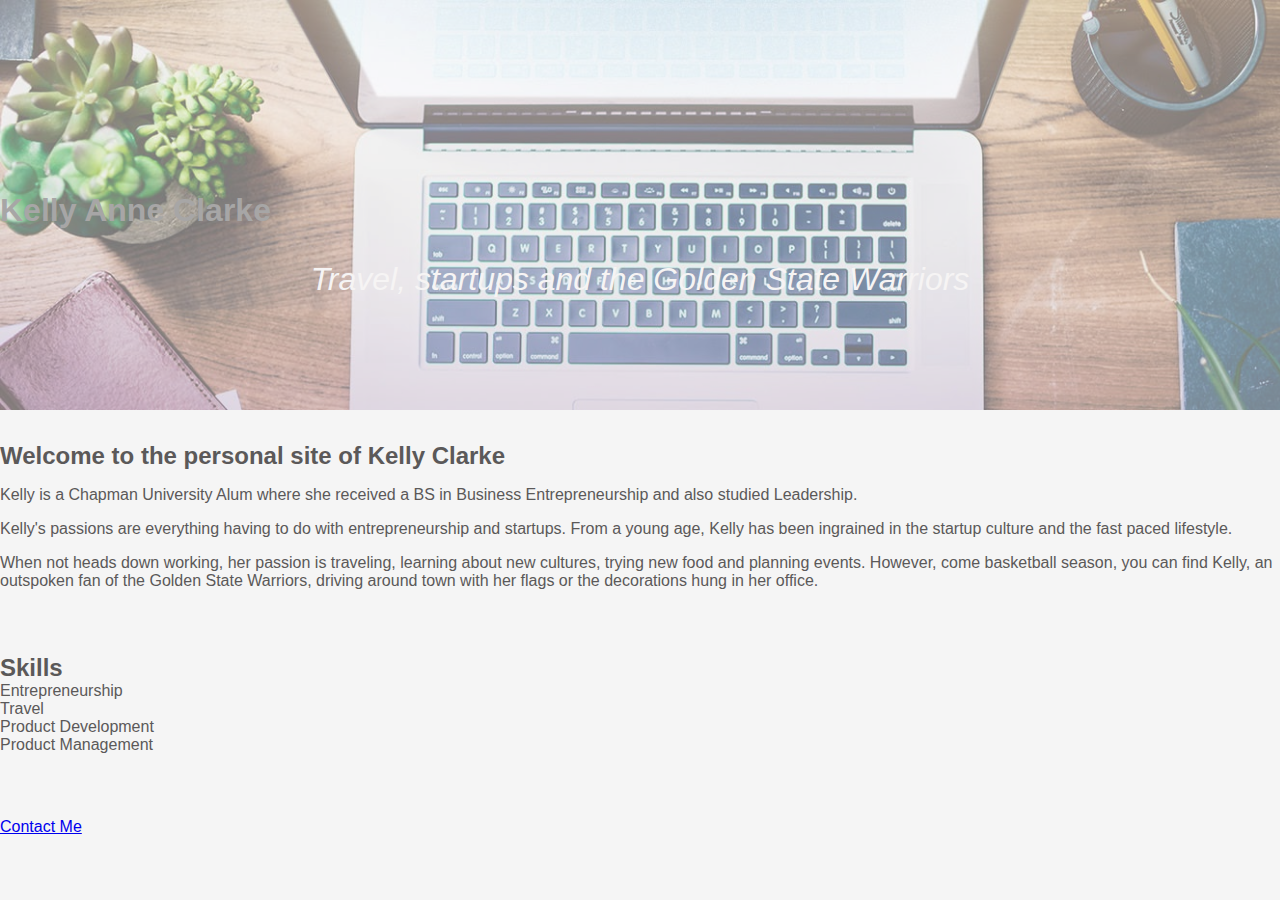
<file: unit_3/index.html>
<!DOCTYPE html>
<html>
<head>
	<title>Kelly Clarke</title>
	<link rel="stylesheet" type="text/css" href="css/style.css">
</head>
<body>
	<section id="splash">
		<p id="name"><h1>Kelly Anne Clarke</h1></p>
		<p id="slogan">Travel, startups and the Golden State Warriors</p>
	</section>
	<section id="about">
		<h2>Welcome to the personal site of Kelly Clarke</h2>
		<p>Kelly is a Chapman University Alum where she received a BS in Business Entrepreneurship and also studied Leadership.</p>
		<p>Kelly's passions are everything having to do with entrepreneurship and startups. From a young age, Kelly has been ingrained in the startup culture and the fast paced lifestyle.</p>
		<p>When not heads down working, her passion is traveling, learning about new cultures, trying new food and planning events. However, come basketball season, you can find Kelly, an outspoken fan of the Golden State Warriors, driving around town with her flags or the decorations hung in her office.</p>
	</section>
	<section id="skills">
		<h2>Skills</h2>
		<ul>
			<li>Entrepreneurship</li>
			<li>Travel</li>
			<li>Product Development</li>
			<li>Product Management</li>
		</ul>
	</section>
	<section id="contact">
		<a href="mailto:kellyacclarke@gmail.com">Contact Me</a>
	</section>
</body>
</html>
</file>
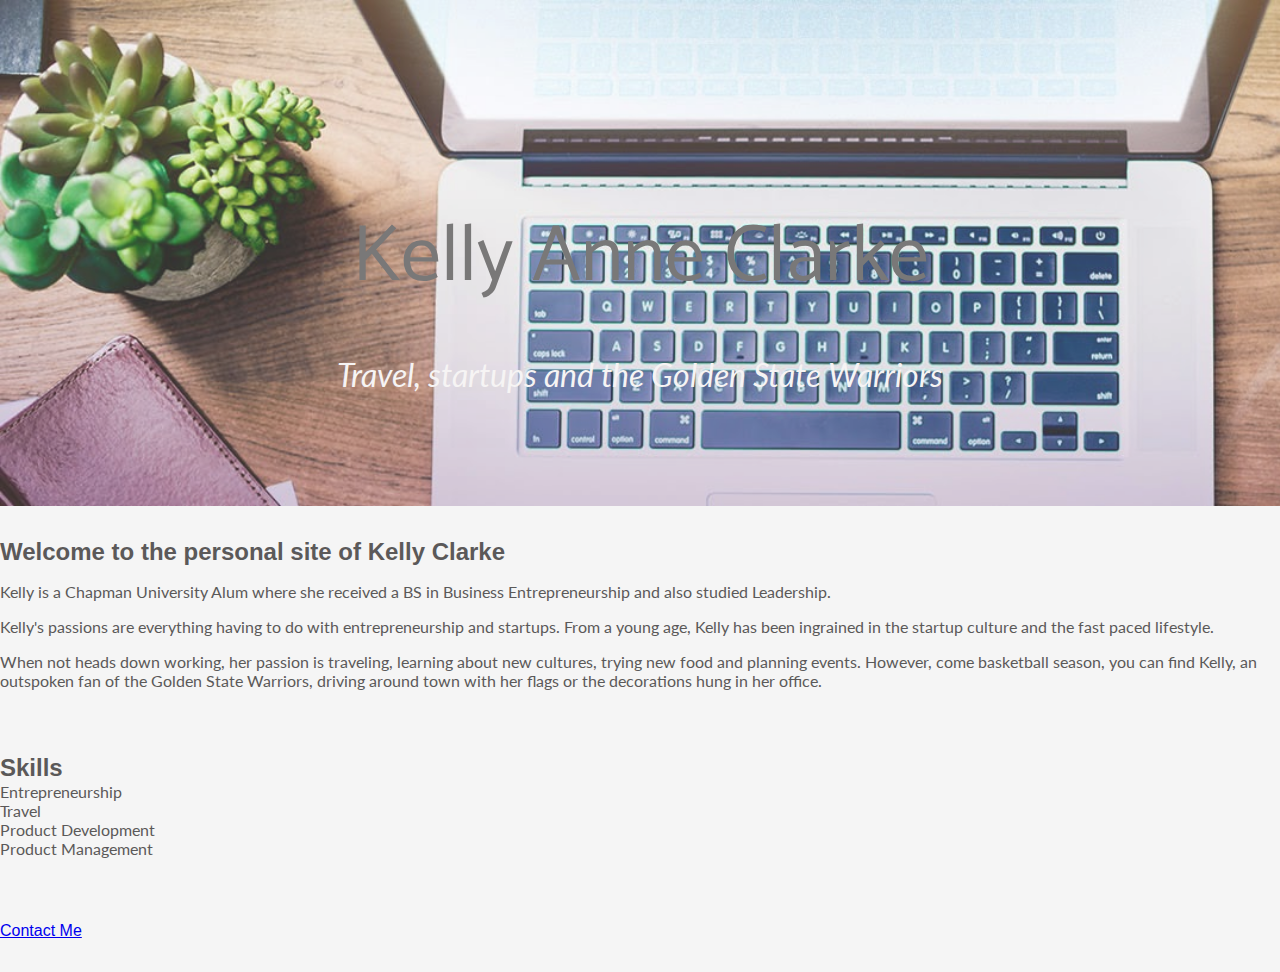
<file: unit_4/index.html>
<!DOCTYPE html>
<html>
<head>
	<title>Kelly Clarke</title>
	<link rel="stylesheet" type="text/css" href="css/style.css">
</head>
<body>
	<section id="splash">
		<p id="name">Kelly Anne Clarke</p>
		<p id="slogan">Travel, startups and the Golden State Warriors</p>
		<style> @import url(https://fonts.googleapis.com/css?family=Catamaran)</style>
	</section>
	<section id="about">
		<h2>Welcome to the personal site of Kelly Clarke</h2>
		<p>Kelly is a Chapman University Alum where she received a BS in Business Entrepreneurship and also studied Leadership.</p>
		<p>Kelly's passions are everything having to do with entrepreneurship and startups. From a young age, Kelly has been ingrained in the startup culture and the fast paced lifestyle.</p>
		<p>When not heads down working, her passion is traveling, learning about new cultures, trying new food and planning events. However, come basketball season, you can find Kelly, an outspoken fan of the Golden State Warriors, driving around town with her flags or the decorations hung in her office.</p>
		<style> @import url(https://fonts.googleapis.com/css?family=Lato)</style>
	</section>
	<section id="skills">
		<h2>Skills</h2>
		<ul>
			<li>Entrepreneurship</li>
			<li>Travel</li>
			<li>Product Development</li>
			<li>Product Management</li>
		</ul>
	</section>
	<section id="contact">
		<a href="mailto:kellyacclarke@gmail.com">Contact Me</a>
	</section>
</body>
</html>
</file>
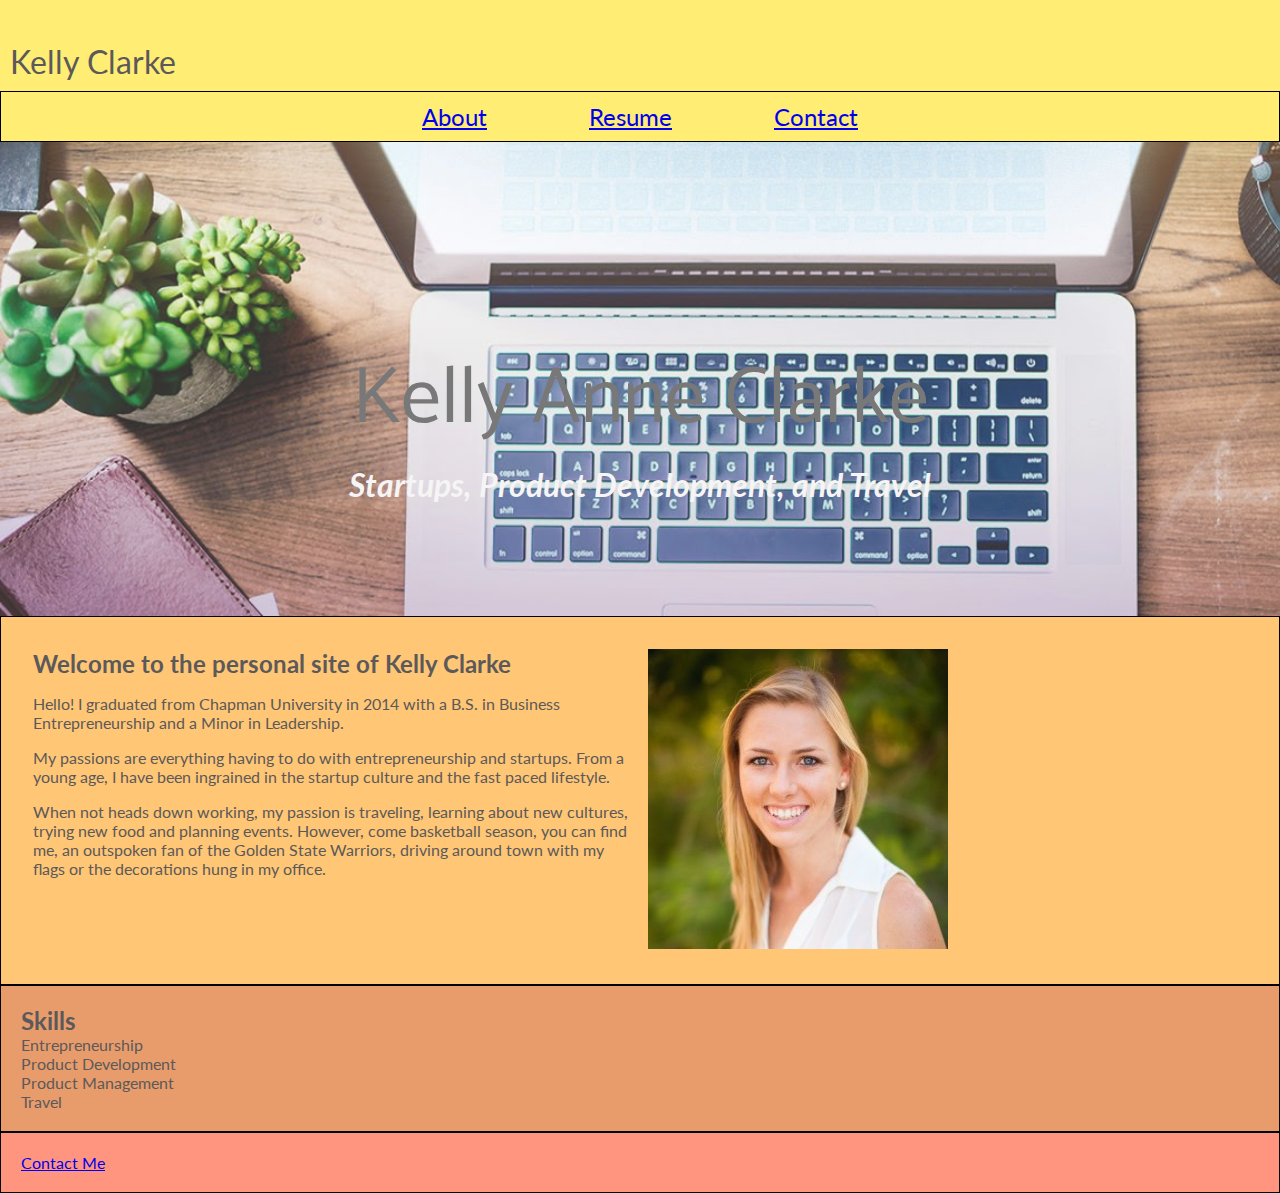
<file: unit_5/index.html>
<!DOCTYPE html>
<html>

<head>
	<title>Kelly Clarke</title>
	<link rel="stylesheet" type="text/css" href="css/style.css">
</head>
<body>
	<div class="wrapper">
		<header>
			<p class="logo">Kelly Clarke</p>
		</header>
		<nav>
				<a href="#">About</a>
				<a href="resume.html">Resume</a>
				<a href="#">Contact</a>
		</nav>
		<section id="splash">
			<p id="name">Kelly Anne Clarke</p>
			<h1 id="slogan">Startups, Product Development, and Travel</h1>
		</section>
		<section id="about">
			<h2>Welcome to the personal site of Kelly Clarke</h2>
			<p>Hello! I graduated from Chapman University in 2014 with a B.S. in Business Entrepreneurship and a Minor in Leadership. </p>
			<p>My passions are everything having to do with entrepreneurship and startups. From a young age, I have been ingrained in the startup culture and the fast paced lifestyle.</p>
			<p>When not heads down working, my passion is traveling, learning about new cultures, trying new food and planning events. However, come basketball season, you can find me, an outspoken fan of the Golden State Warriors, driving around town with my flags or the decorations hung in my office.</p>
			<img src="images/kelly_clarke.png">
		</section>
		<section id="skills">
			<h2>Skills</h2>
			<ul>
				<li>Entrepreneurship</li>
				<li>Product Development</li>
				<li>Product Management</li>
				<li>Travel</li>
			</ul>
		</section>
		<footer id="contact">
			<a href="mailto:kellyacclarke@gmail.com">Contact Me</a>
		</footer>
	</div>
</body>
</html>
</file>
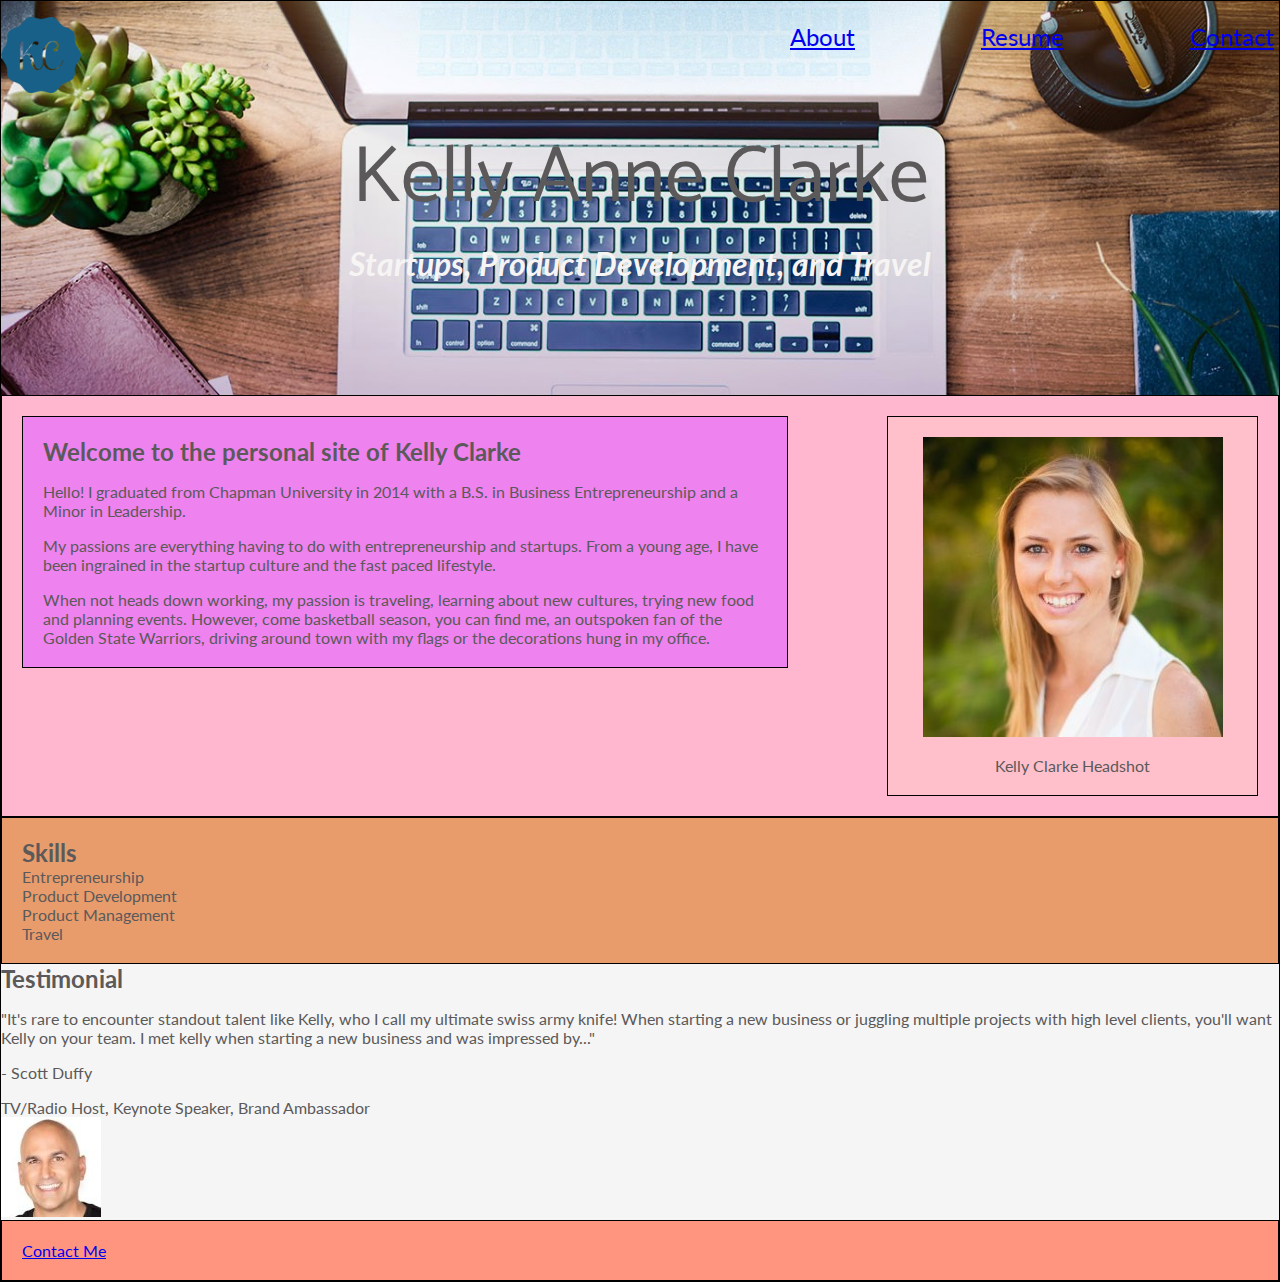
<file: unit_6/index.html>
<!DOCTYPE html>
<html>

<head>
	<title>Kelly Clarke</title>
	<link rel="stylesheet" type="text/css" href="css/style.css">
</head>
<body>
	<div class="wrapper">
		<header>
			<p class="logo"></p>
			<img src="images/kelly_logo.png">
			<nav>
				<a href="index.html">About</a>
				<a href="resume.html">Resume</a>
				<a href="contact.html">Contact</a>
			</nav>
		</header>
		<section id="splash">
			<p id="name">Kelly Anne Clarke</p>
			<h1 id="slogan">Startups, Product Development, and Travel</h1>
		</section>

		<section id="two_column" class="clearfix">
			<section id="about_left">
				<h2>Welcome to the personal site of Kelly Clarke</h2>
				<p>Hello! I graduated from Chapman University in 2014 with a B.S. in Business Entrepreneurship and a Minor in Leadership. </p>
				<p>My passions are everything having to do with entrepreneurship and startups. From a young age, I have been ingrained in the startup culture and the fast paced lifestyle.</p>
				<p>When not heads down working, my passion is traveling, learning about new cultures, trying new food and planning events. However, come basketball season, you can find me, an outspoken fan of the Golden State Warriors, driving around town with my flags or the decorations hung in my office.</p>
			</section>
			<section id="headshot_right">
				<img src="images/kelly_clarke.png">
				<p>Kelly Clarke Headshot</p>
			</section>
		</section>

		<section id="skills">
			<h2>Skills</h2>
			<ul>
				<li>Entrepreneurship</li>
				<li>Product Development</li>
				<li>Product Management</li>
				<li>Travel</li>
			</ul>
		</section>

		<section id="testimonial">
			<h2>Testimonial</h2>
			<p>"It's rare to encounter standout talent like Kelly, who I call my ultimate swiss army knife! When starting a new business or juggling multiple projects with high level clients, you'll want Kelly on your team. I met kelly when starting a new business and was impressed by..."</p>
			<p>- Scott Duffy</p>
			<p>  TV/Radio Host, Keynote Speaker, Brand Ambassador</p>
			<img src="images/scott_headshot.png">
		</section>
		<footer id="contact">
			<a href="mailto:kellyacclarke@gmail.com">Contact Me</a>
		</footer>
	</div>
</body>
</html>
</file>
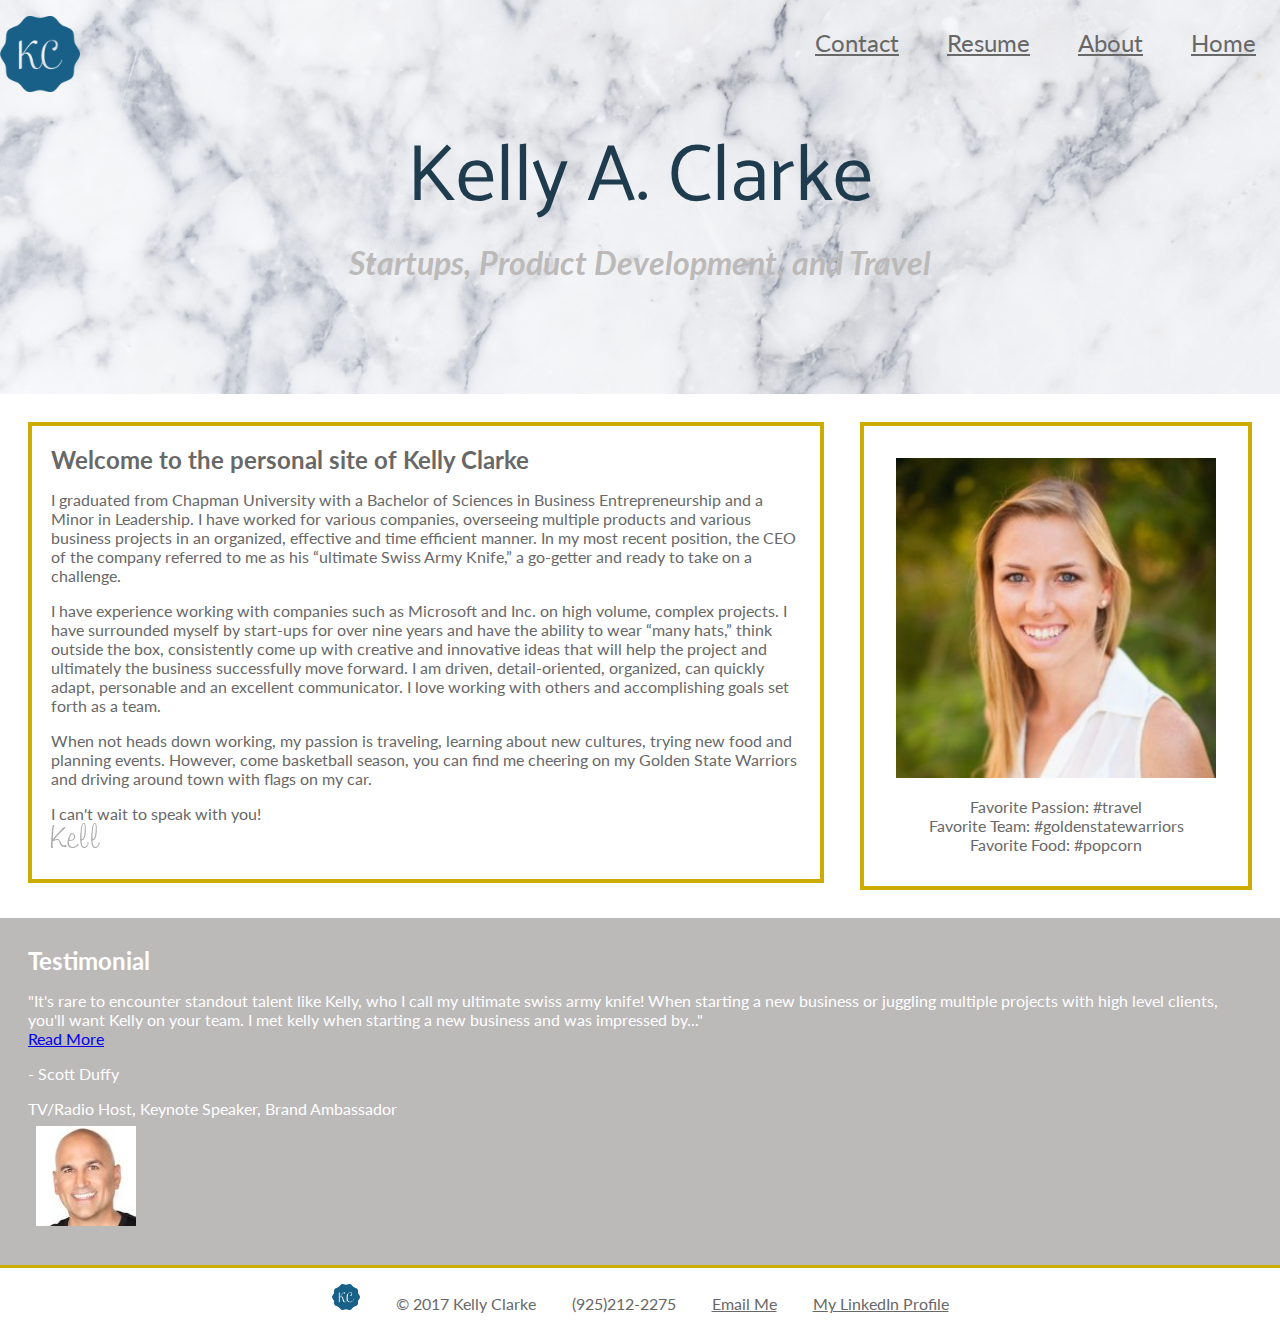
<file: unit_8/index.html>
<!DOCTYPE html>

<html>

<meta name="viewport" content="width=device-width, initial-scale=1">

<head>
	<title>Kelly Clarke</title>
	<link rel="stylesheet" type="text/css" href="css/style.css">
</head>
<body>
	<div class="wrapper">
		<header>
			<p class="logo"></p>
			<img src="images/kelly_logo.png">
			<ul class="topnav" id="mytopnav">
				<li><a href="index.html">Home</a></li>
				<li><a href="index.html">About</a></li>
				<li><a href="resume.html">Resume</a></li>
				<li><a href="contact.html">Contact</a></li>
				<li class="icon">
					<a href="javascript:void(0);" onclick="myfunction( )">&#9776;</a>
					</li>
			</ul>
		</header>
		<section id="splash">
			<p id="name">Kelly A. Clarke</p>
			<h1 id="slogan">Startups, Product Development, and Travel</h1>
		</section>

		<section id="two_column" class="clearfix">
			<section id="about_left">
				<h2>Welcome to the personal site of Kelly Clarke</h2>
				<p>I graduated from Chapman University with a Bachelor of Sciences in Business Entrepreneurship and a Minor in Leadership.  I have worked for various companies, overseeing multiple products and various business projects in an organized, effective and time efficient manner. In my most recent position, the CEO of the company referred to me as his “ultimate Swiss Army Knife,” a go-getter and ready to take on a challenge.</p>
				<p>I have experience working with companies such as Microsoft and Inc. on high volume, complex projects. I have surrounded myself by start-ups for over nine years and have the ability to wear “many hats,” think outside the box, consistently come up with creative and innovative ideas that will help the project and ultimately the business successfully move forward. I am driven, detail-oriented, organized, can quickly adapt, personable and an excellent communicator. I love working with others and accomplishing goals set forth as a team.</p>
				<p></p>
				<p>When not heads down working, my passion is traveling, learning about new cultures, trying new food and planning events. However, come basketball season, you can find me cheering on my Golden State Warriors and driving around town with flags on my car.</p>
				<p></p>
				<p>I can't wait to speak with you!</p>
				<img src="images/signature.gif" alt="This will display an animated GIF"/>
			</section>
			<section id="headshot_right">
				<img src="images/kelly_clarke.png">
				<p></p>
				<ul>
					<li>Favorite Passion: #travel</li>
					<li>Favorite Team: #goldenstatewarriors</li>
					<li>Favorite Food: #popcorn</li>
				</ul>
			</section>
		</section>

		<section id="testimonial">
			<h2>Testimonial</h2>
			<p>"It's rare to encounter standout talent like Kelly, who I call my ultimate swiss army knife! When starting a new business or juggling multiple projects with high level clients, you'll want Kelly on your team. I met kelly when starting a new business and was impressed by..."</p>
			<a href="https://www.linkedin.com/in/kellyanneclarke">Read More</a>
			<p>- Scott Duffy</p>
			<p>  TV/Radio Host, Keynote Speaker, Brand Ambassador</p>
			<img src="images/scott_headshot.png">
		</section>

		<footer id="contact">
			<img src="images/kelly_logo.png">
			<a>  © 2017 Kelly Clarke</a>
			<a>(925)212-2275</a>
			<a href="mailto:kellyacclarke@gmail.com">Email Me</a>
			<a href="https://www.linkedin.com/in/kellyanneclarke">My LinkedIn Profile</a>
		</footer>
	</div>
</body>
</html>
</file>
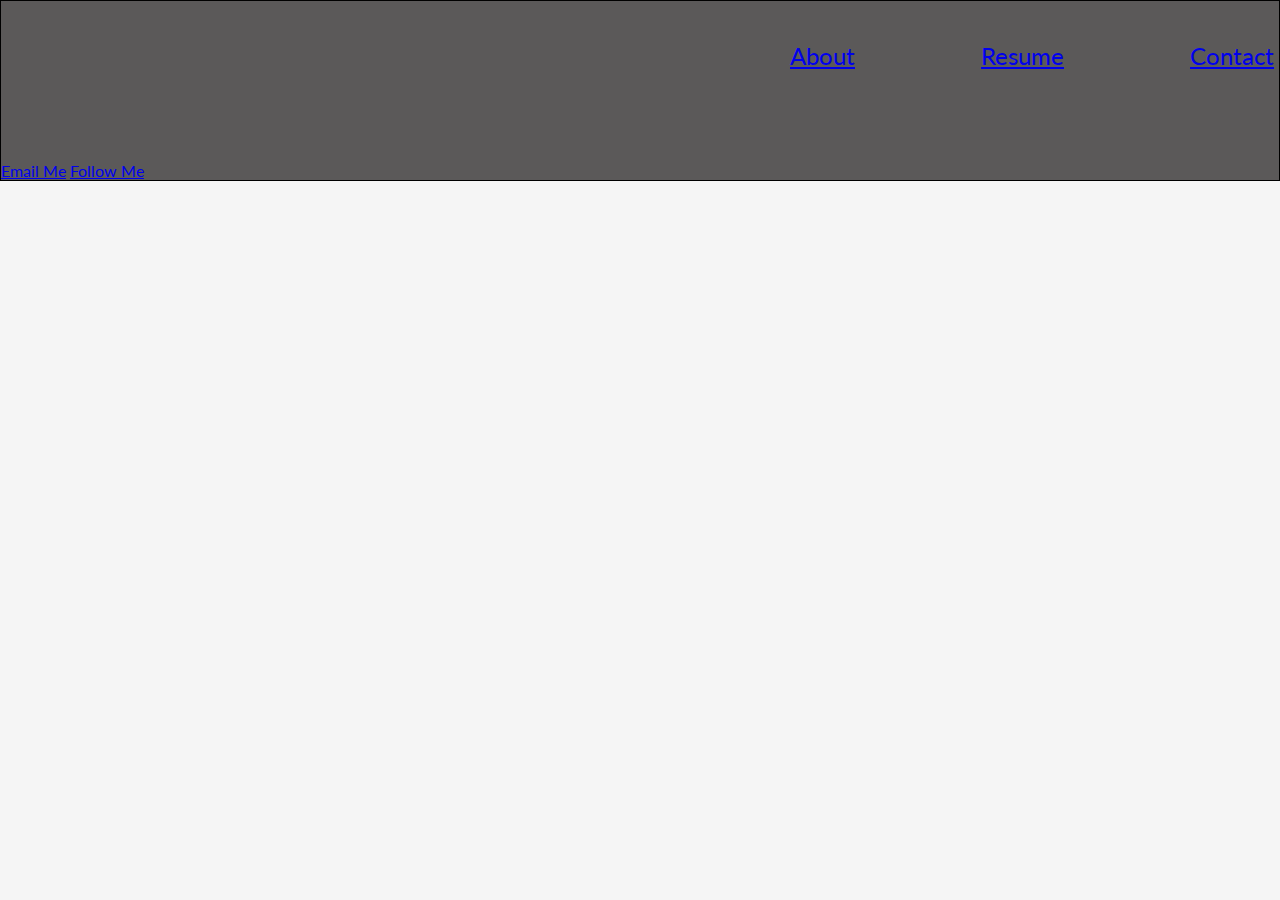
<file: unit_6/contact.html>
<!DOCTYPE html>
<html>

<head>
	<title>Kelly Clarke- Contact</title>
	<link rel="stylesheet" type="text/css" href="css/style.css">
</head>
<body>
	<div class="wrapper">
		<header>
			<p class="logo">Kelly Clarke</p>
		</header>
		<nav>
				<a href="index.html">About</a>
				<a href="resume.html">Resume</a>
				<a href="contact.html">Contact</a>
		</nav>
		<section id="headshot">
		</section>
		<section id="one liner">
			<h2>Kelly Clarke</h2>
			<h3>Start-Up Enthusiast | Product Manager, Content.Market</h3>
		</section>
		<section id="contact">
			<h1>Contact Kelly</h1>
			<p>925-212-2275</p>
			<a href="mailto:kellyacclarke@gmail.com">Email Me</a>
			<a href="https://www.linkedin.com/in/kellyanneclarke">Follow Me</a>
		</section>
</file>
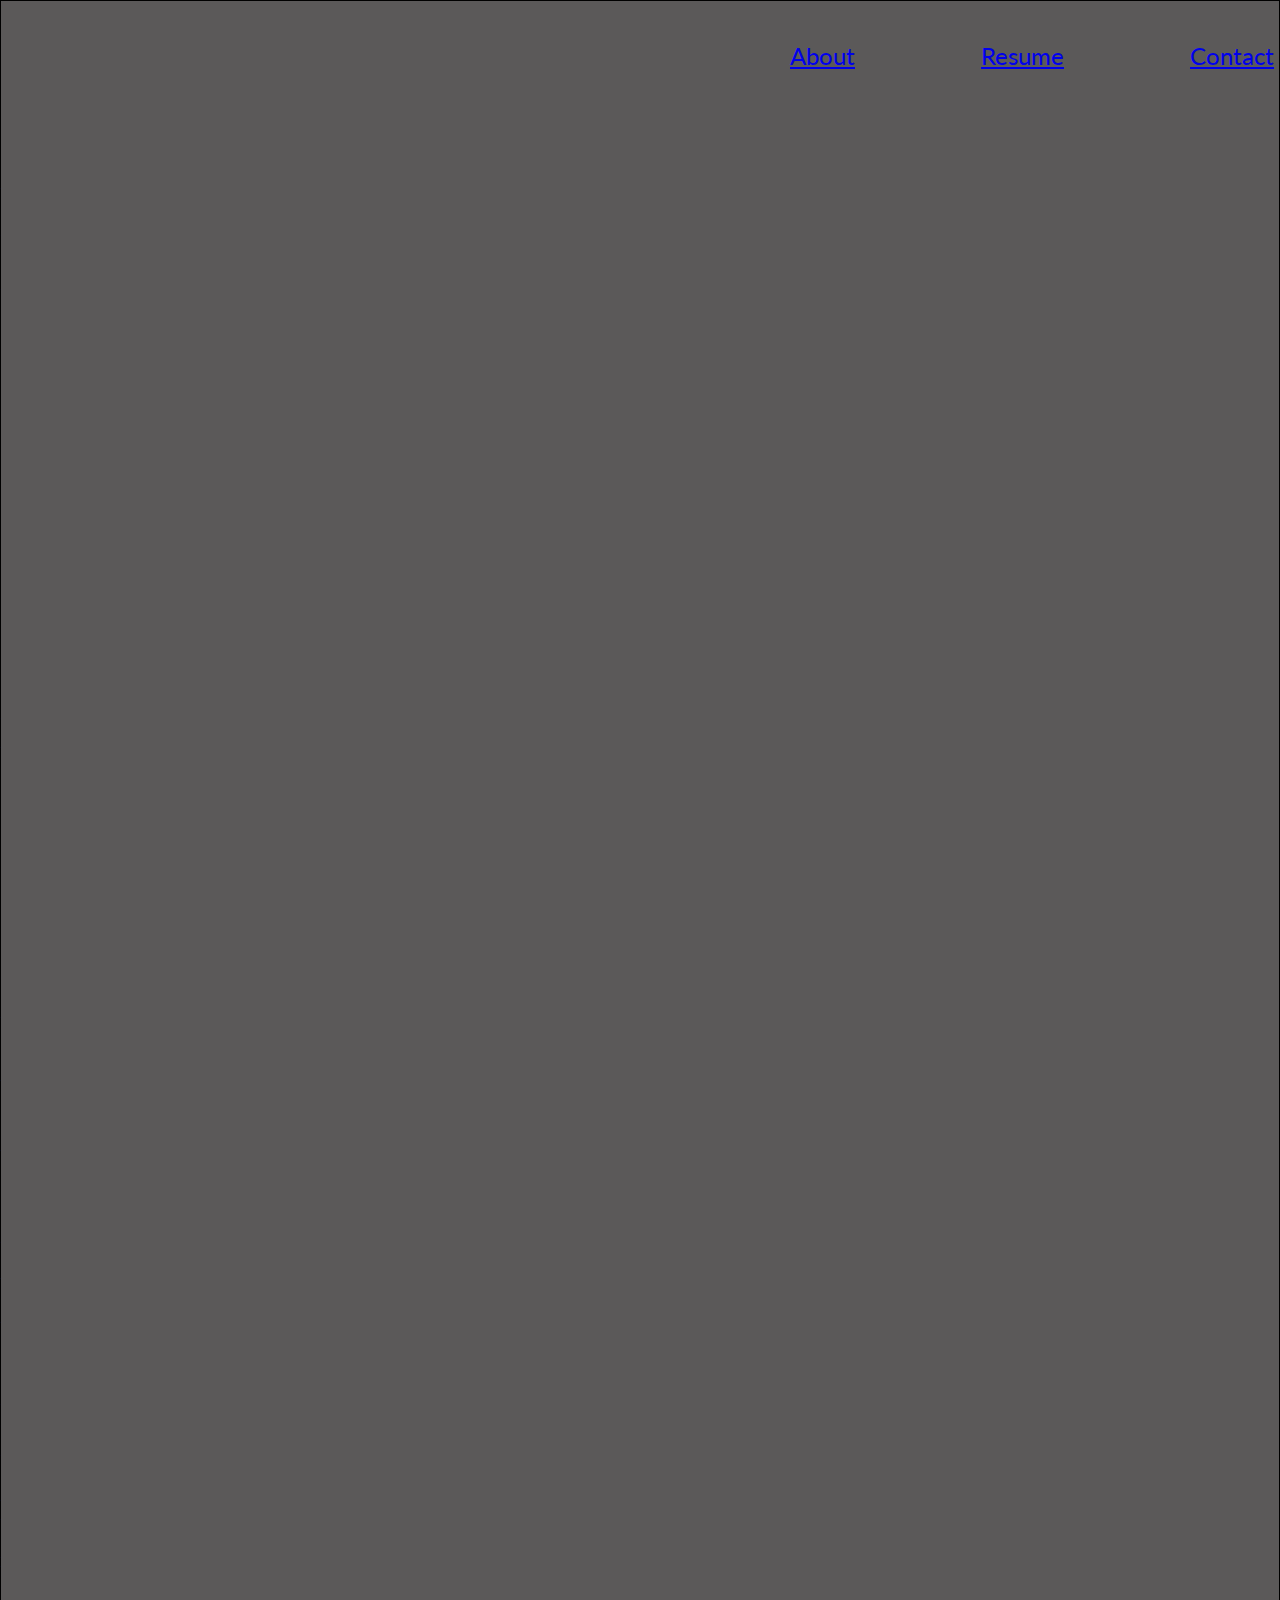
<file: unit_6/resume.html>
<!DOCTYPE html>
<html>

<head>
	<title>Kelly Clarke- Resume</title>
	<link rel="stylesheet" type="text/css" href="css/style.css">
</head>
<body>
	<div class="wrapper">
		<header>
			<p class="logo">Kelly Clarke</p>
		</header>
		<nav>
				<a href="index.html">About</a>
				<a href="#">Resume</a>
				<a href="#">Contact</a>
		</nav>
		<section id="headshot">
		</section>
		<section id="one liner">
			<h2>Kelly Clarke</h2>
			<h3>Start-Up Enthusiast | Product Manager, Content.Market</h3>
		</section>
		<section id="experience">
			<h4>Experience</h4>
			<h5>Product Manager</h5>
				<p>Content.Market</p>
				<p>Aug. 2015 - Present</p>
				<p>Content.Market is "Shutterstock For Original Prewritten Content." Users can discover "original prewritten content" to purchase instantly, find links to share, and post directly to their websites, blogs, and social networks.</p>
				<ul>
					<li>Responsible for the Content.Market product, product development and improving user experience</li>
					<li>Execute the vision and goals expressed by the CEO while overseeing multiple offsite teams</li>
					<li>Wear the many hats needed day to day in a startup, focusing on customer service, sourcing content, developing marketing strategies, creating pitch decks or demo materials</li>
				</ul>
			<h5>Project Manager</h5>
				<p>Launch! @ Inc.com</p>
				<p>Oct 2015 - Present</p>
				<ul>
					<li>Oversee Launch! @ Inc.com, a tool with over 500 pieces of content from top Entrepreneurs, hosted on Inc. Magazine's website- www.launch.inc.com</li>
					<li> Head liason between high profile contributors and the leaders of Launch! @ Inc.com</li>
					<li>Oversee several offsite teams covering areas from development to content creation and promotion</li>
					<li>Responsible for organizing, coordinating, and leading all filming's and content production</li>
				</ul>
			<h5>Business Development</h5>
				<p>Sports 1 Marketing</p>
				<p>Mar 2015 - Dec 2015</p>
				<ul>
					<li>Established partnerships with companies to be featured at exclusive events such as the NFL Pro Bowl, Super Bowl and Masters Golf Tournament</li>
					<li>Head liason for the University of Miami Executive MBA Program, exclusive to Professional Athletes</li>
					<li>Responsible for outreach to current and former NFL Athletes, assisted with filling the 2015 EMBA class</li>
					<li>Contributed to the planning and organization of company events, hosted high profile athletes at exclusive events</li>
				</ul>
			<h5>Sales and Marketing Representative</h5>
				<p>Sports 1 Marketing</p>
				<p>Oct 2014 - Mar 2015</p>
				<ul>
					<li>Worked in sponsorship sales for events targeted for high-profile athletes and individuals</li>
					<li>Attended/assisted in running company's exclusive events</li>
					<li>Promoted Sports 1 Marketing events to local markets</li>
					<li>Built relationships between professional sports teams and Internships.com to help obtain and maintain internship postings; exposed internships to 1 million students on a national platform</li>
				</ul>
			<h5>Product Development, Marketing</h5>
				<p>Orange Glad</p>
				<p>Feb 2014 - May 2014</p>
				<ul>
					<li>Developed and implemented a marketing strategy for all social media channels</li>
					<li>Increased brand awareness and researched press outreach opportunities</li>
					<li>Helped create the Orange Glad Curator Program to increase engagement and business partnerships</li>
					<li>Pitched a new product line, directed product research and curated new products to feature</li>
				</ul>
			<h5>Campus Representative</h5>
				<p>JusCollege</p>
				<p>May 2013 - May 2014</p>
				<ul>
					<li>Contributed to event organization and planning</li>
					<li>Trip liason for their largest trip of the year</li>
					<li>Expanded brand awareness in Orange County, promoting JusCollege events</li>
				</ul>
			<h5>Product Development</h5>
				<p>TableTopics</p>
				<p>May 2012 - May 2014</p>
				<ul>
					<li>Contributed new ideas for upcoming product lines, assisted in product development</li>
					<li>Implemented a marketing strategy for all social media channels to better meet business needs</li>
					<li>Worked in media relations, organized and assembled press outreach materials</li>
					<li>Prepared the company for trade shows</li>
				</ul>
			<h5>Travel and Event Planning Internship</h5>
				<p>JusCollege</p>
				<p>May 2013 - Aug 2013</p>
				<ul>
					<li>Presented new trips and event locations to the CEO and upper management</li>
					<li>Supported the head event planner in daily tasks, researched and obtained quotes for client events</li>
					<li>Worked with the marketing team to promote the company's events through social media to reach target market</li>
				</ul>
			<h5>Operations Clerk</h5>
				<p>Wells Fargo Advisors</p>
				<p>Jun 2012 - Aug 2012</p>
				<ul>
					<li>Acted as a liason between Mutual Fund Money Managers, Insurance companies and Financial Advisor</li>
					<li>Provided assistance for other Financial Advisors on team with communication between Advisors and Clients</li>
					<li>Assisted Financial Advisor with portfolio construction, asset allocation, equity research, and maintenance of customer database</li>
					<li>Tracked fixed income duration and conducted maturity analysis</li>
				</ul>
			<h5>Customer Service Operations</h5>
				<p>TableTopics</p>
				<p>Jun 2006 - May 2012</p>
				<ul>
					<li>Took orders, processed payments and interacted with the shipping department for fulfillment</li>
					<li>Assisted upper management with insights to improve productivity and problem solving relating to general business needs</li>
					<li>Data collection and research, creating a more efficient and uniformed process for retailers and customers</li>
					<li>Projects in accounts receivable and sales tax</li>
				</ul>
		</section>
		<section id="education">
			<h4>Education</h4>
			<h5>Chapman University, The George L. Argyros School of Business and Economics</h5>
				<p>B.S. in Business Administration, Entrepreneurship Emphasis</p>
				<p>Minor in Leadership and Organization Studies</p>
				<p>2010 - 2014</p>
			<h5>Semester At Sea: University of Virginia</h5>
				<p>Study Abroad Program</p>
				<p>Aug 2012 - Dec 2012</p>
				<p>Traveled the world in 105 days, visiting 15 different countries throughout Europe, Africa, South America, and Caribbean Islands. Conducted on-site field labs at each location.</p>
		</section>
</file>
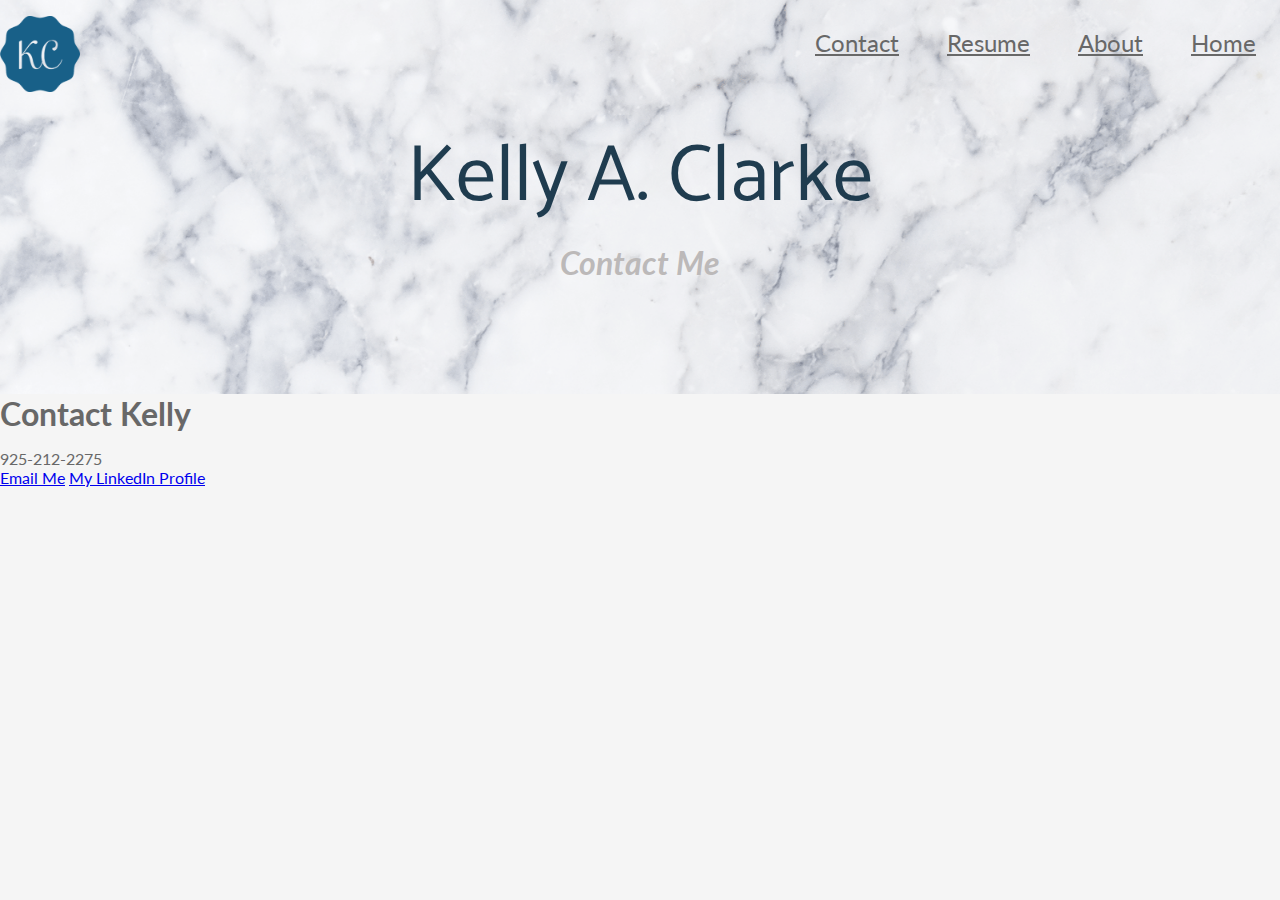
<file: unit_8/contact.html>
<!DOCTYPE html>
<html>

<meta name="viewport" content="width=device-width, initial-scale=1">


<head>
	<title>Contact- Kelly Clarke</title>
	<link rel="stylesheet" type="text/css" href="css/style.css">
</head>
<body>
	<div class="wrapper">
		<header>
			<p class="logo"></p>
			<img src="images/kelly_logo.png">
			<ul class="topnav" id="mytopnav">
				<li><a href="index.html">Home</a></li>
				<li><a href="index.html">About</a></li>
				<li><a href="resume.html">Resume</a></li>
				<li><a href="contact.html">Contact</a></li>
				<li class="icon">
					<a href="javascript:void(0);" onclick="myfunction( )">&#9776;</a>
					</li>
			</ul>
		</header>
		<section id="splash">
			<p id="name">Kelly A. Clarke</p>
			<h1 id="slogan">Contact Me</h1>
		</section>

		<section id="contact">
			<h1>Contact Kelly</h1>
			<p>925-212-2275</p>
			<a href="mailto:kellyacclarke@gmail.com">Email Me</a>
			<a href="https://www.linkedin.com/in/kellyanneclarke">My LinkedIn Profile</a>
		</section>
</file>
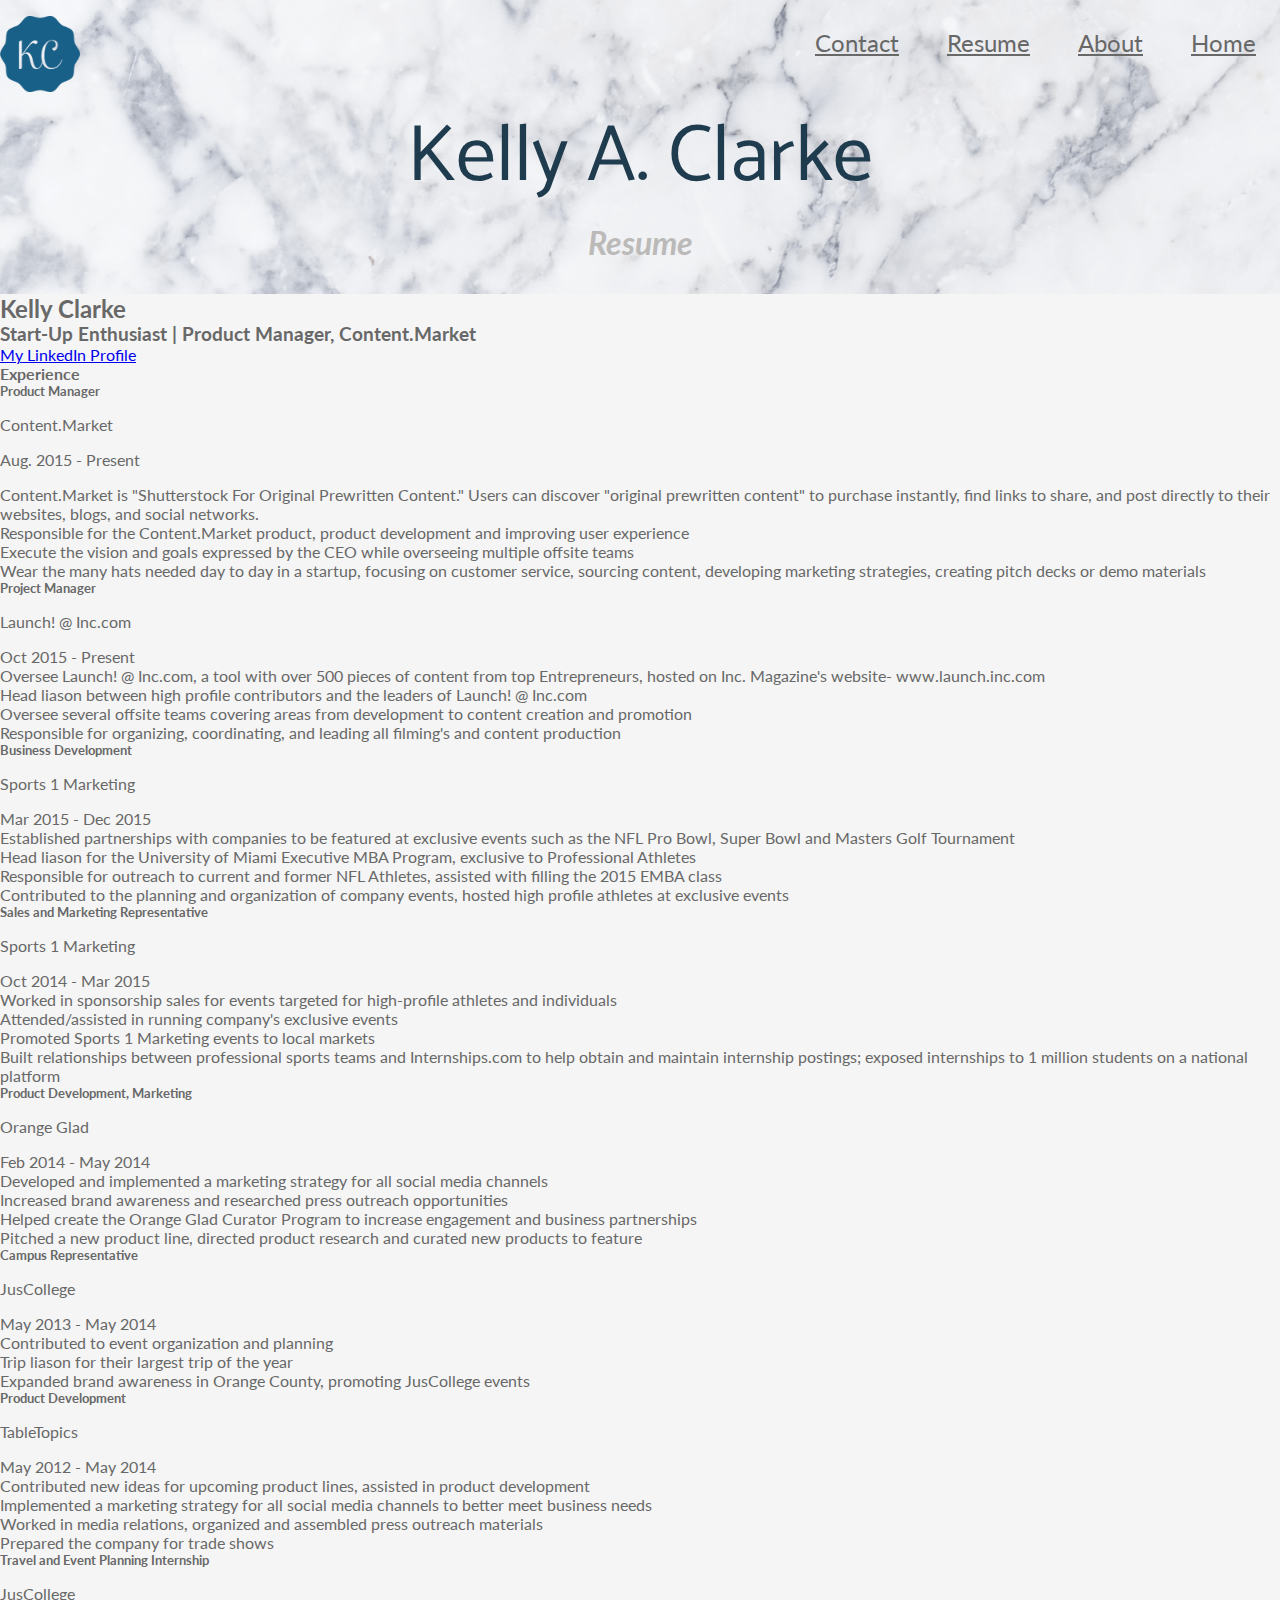
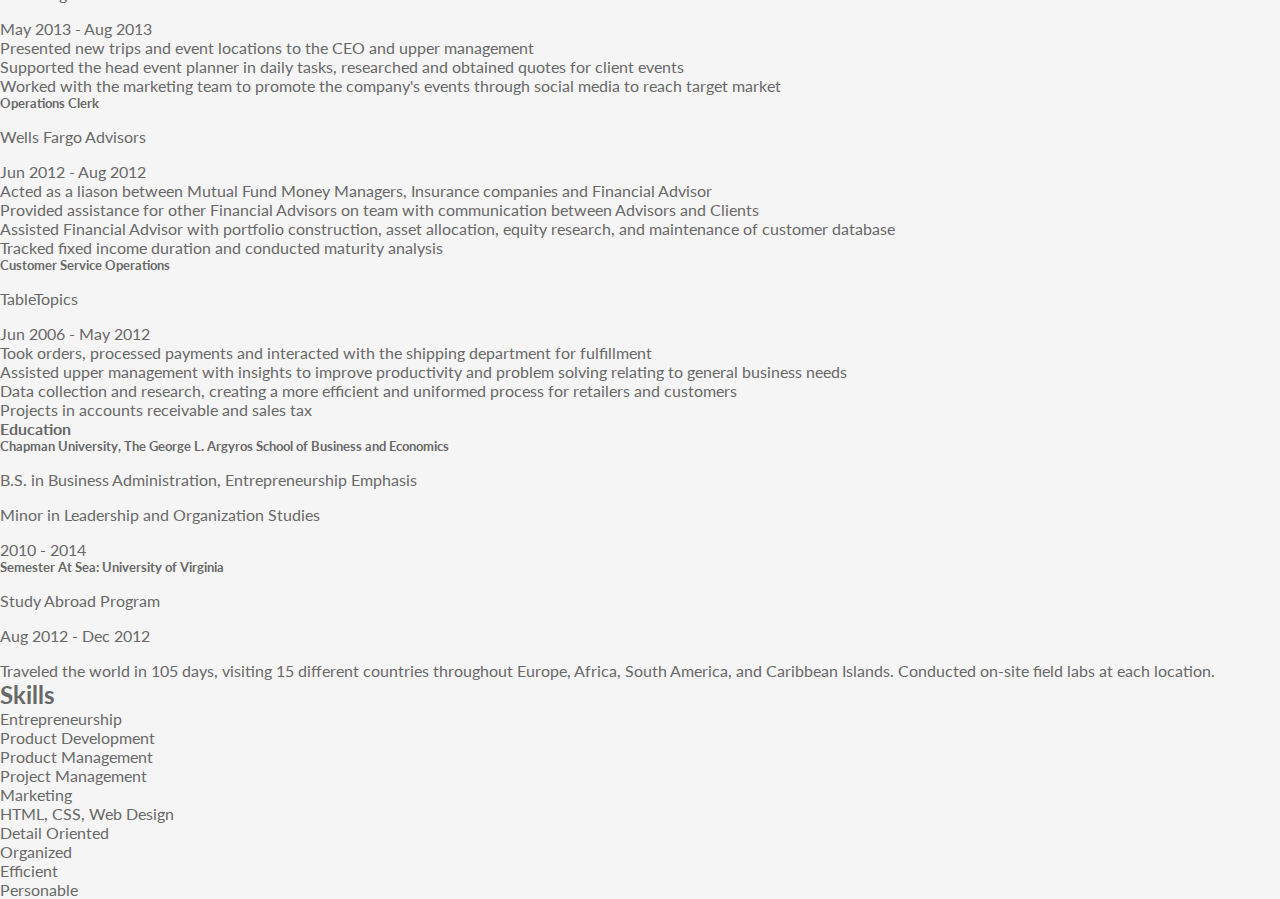
<file: unit_8/resume.html>
<!DOCTYPE html>
<html>

<meta name="viewport" content="width=device-width, initial-scale=1">

<head>
	<title>Kelly Clarke</title>
	<link rel="stylesheet" type="text/css" href="css/style.css">
</head>
<body>
	<div class="wrapper">
		<header>
			<p class="logo"></p>
			<img src="images/kelly_logo.png">
			<ul class="topnav" id="mytopnav">
				<li><a href="index.html">Home</a></li>
				<li><a href="index.html">About</a></li>
				<li><a href="resume.html">Resume</a></li>
				<li><a href="contact.html">Contact</a></li>
				<li class="icon">
					<a href="javascript:void(0);" onclick="myfunction( )">&#9776;</a>
					</li>
			</ul>
		</header>
		<section id="splash_resume">
			<p id="name">Kelly A. Clarke</p>
			<h1 id="slogan">Resume</h1>
		</section>
		<section id="headshot">
		</section>
		<section id="one liner">
			<h2>Kelly Clarke</h2>
			<h3>Start-Up Enthusiast | Product Manager, Content.Market</h3>
			<a href="https://www.linkedin.com/in/kellyanneclarke">My LinkedIn Profile</a>
		</section>
		<section id="experience">
			<h4>Experience</h4>
			<h5>Product Manager</h5>
				<p>Content.Market</p>
				<p>Aug. 2015 - Present</p>
				<p>Content.Market is "Shutterstock For Original Prewritten Content." Users can discover "original prewritten content" to purchase instantly, find links to share, and post directly to their websites, blogs, and social networks.</p>
				<ul>
					<li>Responsible for the Content.Market product, product development and improving user experience</li>
					<li>Execute the vision and goals expressed by the CEO while overseeing multiple offsite teams</li>
					<li>Wear the many hats needed day to day in a startup, focusing on customer service, sourcing content, developing marketing strategies, creating pitch decks or demo materials</li>
				</ul>
			<h5>Project Manager</h5>
				<p>Launch! @ Inc.com</p>
				<p>Oct 2015 - Present</p>
				<ul>
					<li>Oversee Launch! @ Inc.com, a tool with over 500 pieces of content from top Entrepreneurs, hosted on Inc. Magazine's website- www.launch.inc.com</li>
					<li> Head liason between high profile contributors and the leaders of Launch! @ Inc.com</li>
					<li>Oversee several offsite teams covering areas from development to content creation and promotion</li>
					<li>Responsible for organizing, coordinating, and leading all filming's and content production</li>
				</ul>
			<h5>Business Development</h5>
				<p>Sports 1 Marketing</p>
				<p>Mar 2015 - Dec 2015</p>
				<ul>
					<li>Established partnerships with companies to be featured at exclusive events such as the NFL Pro Bowl, Super Bowl and Masters Golf Tournament</li>
					<li>Head liason for the University of Miami Executive MBA Program, exclusive to Professional Athletes</li>
					<li>Responsible for outreach to current and former NFL Athletes, assisted with filling the 2015 EMBA class</li>
					<li>Contributed to the planning and organization of company events, hosted high profile athletes at exclusive events</li>
				</ul>
			<h5>Sales and Marketing Representative</h5>
				<p>Sports 1 Marketing</p>
				<p>Oct 2014 - Mar 2015</p>
				<ul>
					<li>Worked in sponsorship sales for events targeted for high-profile athletes and individuals</li>
					<li>Attended/assisted in running company's exclusive events</li>
					<li>Promoted Sports 1 Marketing events to local markets</li>
					<li>Built relationships between professional sports teams and Internships.com to help obtain and maintain internship postings; exposed internships to 1 million students on a national platform</li>
				</ul>
			<h5>Product Development, Marketing</h5>
				<p>Orange Glad</p>
				<p>Feb 2014 - May 2014</p>
				<ul>
					<li>Developed and implemented a marketing strategy for all social media channels</li>
					<li>Increased brand awareness and researched press outreach opportunities</li>
					<li>Helped create the Orange Glad Curator Program to increase engagement and business partnerships</li>
					<li>Pitched a new product line, directed product research and curated new products to feature</li>
				</ul>
			<h5>Campus Representative</h5>
				<p>JusCollege</p>
				<p>May 2013 - May 2014</p>
				<ul>
					<li>Contributed to event organization and planning</li>
					<li>Trip liason for their largest trip of the year</li>
					<li>Expanded brand awareness in Orange County, promoting JusCollege events</li>
				</ul>
			<h5>Product Development</h5>
				<p>TableTopics</p>
				<p>May 2012 - May 2014</p>
				<ul>
					<li>Contributed new ideas for upcoming product lines, assisted in product development</li>
					<li>Implemented a marketing strategy for all social media channels to better meet business needs</li>
					<li>Worked in media relations, organized and assembled press outreach materials</li>
					<li>Prepared the company for trade shows</li>
				</ul>
			<h5>Travel and Event Planning Internship</h5>
				<p>JusCollege</p>
				<p>May 2013 - Aug 2013</p>
				<ul>
					<li>Presented new trips and event locations to the CEO and upper management</li>
					<li>Supported the head event planner in daily tasks, researched and obtained quotes for client events</li>
					<li>Worked with the marketing team to promote the company's events through social media to reach target market</li>
				</ul>
			<h5>Operations Clerk</h5>
				<p>Wells Fargo Advisors</p>
				<p>Jun 2012 - Aug 2012</p>
				<ul>
					<li>Acted as a liason between Mutual Fund Money Managers, Insurance companies and Financial Advisor</li>
					<li>Provided assistance for other Financial Advisors on team with communication between Advisors and Clients</li>
					<li>Assisted Financial Advisor with portfolio construction, asset allocation, equity research, and maintenance of customer database</li>
					<li>Tracked fixed income duration and conducted maturity analysis</li>
				</ul>
			<h5>Customer Service Operations</h5>
				<p>TableTopics</p>
				<p>Jun 2006 - May 2012</p>
				<ul>
					<li>Took orders, processed payments and interacted with the shipping department for fulfillment</li>
					<li>Assisted upper management with insights to improve productivity and problem solving relating to general business needs</li>
					<li>Data collection and research, creating a more efficient and uniformed process for retailers and customers</li>
					<li>Projects in accounts receivable and sales tax</li>
				</ul>
		</section>
		<section id="education">
			<h4>Education</h4>
			<h5>Chapman University, The George L. Argyros School of Business and Economics</h5>
				<p>B.S. in Business Administration, Entrepreneurship Emphasis</p>
				<p>Minor in Leadership and Organization Studies</p>
				<p>2010 - 2014</p>
			<h5>Semester At Sea: University of Virginia</h5>
				<p>Study Abroad Program</p>
				<p>Aug 2012 - Dec 2012</p>
				<p>Traveled the world in 105 days, visiting 15 different countries throughout Europe, Africa, South America, and Caribbean Islands. Conducted on-site field labs at each location.</p>
		</section>


		<section id="skills_and_passions" class="clearfix">
			<h2>Skills</h2>
		</section>
		<section id="skills">
			<ul>
				<li>Entrepreneurship</li>
				<li>Product Development</li>
				<li>Product Management</li>
				<li>Project Management</li>
				<li>Marketing</li>
			</ul>
		</section>

		<section id="passions">
			<ul>
				<li>HTML, CSS, Web Design</li>
				<li>Detail Oriented</li>
				<li>Organized</li>
				<li>Efficient</li>
				<li>Personable</li>
			</ul>
		</section>
		</section>
</file>
<file: unit_3/css/style.css>
* { margin:0; padding:0; box-sizing:border-box; }
body {
	background-color: rgb(245,245,245);
	color:rgb(91,89,89);
	font-size:16px;
	font-style:normal;
	font-family:helvetica, arial, sans-serif;
}
section {
	padding:2em 0;
}
p {
	margin-top:1em;
	font-family: Lato, sans-serif;
	font-size:1em;
	font-weight: medium;
}
#splash {
	background-image: url("../images/my-work.jpg");
	background-size:cover;
	background-repeat:no-repeat;
    opacity: 0.5;
    filter: alpha(opacity=50);
	padding: 7em 0;
}
#name {
	font-size: 5em;
	color:rgb(247,244,244);
	font-family: Catamaran, sans-serif;
	text-align: center;
}
#slogan {
	font-size:2em;
	font-style:italic;
	color:rgb(247,244,244);
	text-align: center;
}
ul {
	list-style-type: none;
	font-family: Lato, sans-serif;
}
</file>
<file: unit_4/css/style.css>
* { margin:0; padding:0; box-sizing:border-box; }
body {
	background-color: rgb(245,245,245);
	color:rgb(91,89,89);
	font-size:16px;
	font-style:normal;
	font-family:helvetica, arial, sans-serif;
}
section {
	padding:2em 0;
}
p {
	margin-top:1em;
	font-family: Lato, sans-serif;
	font-size:1em;
	font-weight: medium;
}
#splash {
	background-image: url("../images/my-work.jpg");
	background-size:cover;
	background-repeat:no-repeat;
    opacity: 0.8;
    filter: alpha(opacity=80);
	padding: 7em 0;
}
#name {
	font-size: 5em;
	color:rgb(91,89,89);
	font-family: Catamaran, sans-serif;
	text-align: center;
}
#slogan {
	font-size:2em;
	font-style:italic;
	color:rgb(247,244,244);
	text-align: center;
}
ul {
	list-style-type: none;
	font-family: Lato, sans-serif;
}
</file>
<file: unit_5/css/style.css>
@import url('https://fonts.googleapis.com/css?family=Catamaran|Lato');
* { margin:0; padding:0; box-sizing:border-box; }

#wrapper {
	background-color: #FFE2B8;
	border: 1px black solid;
	padding: 20px;
}

header {
	background-color: #FFED74;
	padding: 10px;
	font-size: 2em;
}

nav {
	background-color: #FFED74;
	border: 1px black solid;
	padding: 10px;
	font-size: 1.5em;
	word-spacing: 4em;
	text-align: center;
}

#logo {
	font-size: 3em;
}

#splash {
	background-image: url("../images/my-work.jpg");
	background-size:cover;
	background-repeat:no-repeat;
    opacity: 0.8;
    filter: alpha(opacity=80);
	padding: 7em 0;
}
#name {
	font-size: 5em;
	color:rgb(91,89,89);
	font-family: 'Catamaran', sans-serif;
	text-align: center;
}
#slogan {
	font-size:2em;
	font-style:italic;
	color:rgb(247,244,244);
	text-align: center;
}

#about {
	background-color: #FFC675;
	border: 1px black solid;
	padding: 2em;
	column-count: 2;
	column-width: 50;
	float: center;
	/* padding: 20px; */
}

body {
	background-color: rgb(245,245,245);
	color:rgb(91,89,89);
	font-size:16px;
	font-style:normal;
	font-family: 'Lato', sans-serif;

}

#skills {
	background-color: #E89C6C;
	border: 1px black solid;
	padding: 20px;
}
ul {
	list-style-type: none;
}

p {
	margin-top:1em;
	font-size:1em;
	font-weight: medium;
}

footer {
	background-color: #FF957E;
	border: 1px black solid;
	padding: 20px;
}
</file>
<file: unit_6/css/style.css>
@import url('https://fonts.googleapis.com/css?family=Catamaran|Lato');
* { margin:0; padding:0; box-sizing:border-box; }

.wrapper {
	background-color: rgb(91,89,89);
	border: 1px black solid;
}

header {
	text-align: center;
	width: 100%;
	float: left;
	/* padding-bottom: 2em; */
	/* background: rgba(38, 27, 202, 0.75); */
}

nav {
	background-color: none;
	color: white;
	padding: 5px;
	font-size: 1.5em;
	word-spacing: 5em;
	text-align: center;
	float: right;
}

#logo {
	font-size: 1em;
}

#splash {
	background-image: url("../images/my-work.jpg");
	background-size:cover;
	background-repeat:no-repeat;
	padding: 7em 0;
	text-align: center;
}
#name {
	font-size: 5em;
	color:rgb(91,89,89);
	font-family: 'Catamaran', sans-serif;
	margin: 0;
}
#slogan {
	font-size: 2em;
	font-style:italic;
	color:rgb(247,244,244);
	text-align: center;
}

#two_column {
	background-color: #ffb7cf;
	border: 1px black solid;
	padding: 20px;
}

#about_left {
	background-color: violet;
	border: 1px black solid;
	padding: 20px;
	float: left;
	width: 62%;
}

#headshot_right {
	background-color: pink;
	border: 1px black solid;
	padding: 20px;
	float: right;
	width: 30%;
	text-align:center;
}

.clearfix:after {
	visibility: hidden;
	display: block;
	font-size: 0;
	content: " ";
	clear: both;
	height: 0;
}

body {
	background-color: rgb(245,245,245);
	color:rgb(91,89,89);
	font-size:16px;
	font-style:normal;
	font-family: 'Lato', sans-serif;

}

#skills {
	background-color: #E89C6C;
	border: 1px black solid;
	padding: 20px;
}
ul {
	list-style-type: none;
}

p {
	margin-top:1em;
	font-size:1em;
	font-weight: medium;
}

footer {
	background-color: #FF957E;
	border: 1px black solid;
	padding: 20px;
}
#splash div {
    background: #333;
    display: inline-block;
    padding: 2em 4em 4em;
}

header img {
    width: 5em;
    float: left;
}

#testimonial {
	background-color: rgb(245,245,245);
	color:rgb(91,89,89);
	font-size:16px;
	font-style:normal;
	font-family: 'Lato', sans-serif;
}
</file>
<file: unit_8/css/style.css>
@import url('https://fonts.googleapis.com/css?family=Catamaran|Lato');
* { margin:0; padding:0; box-sizing:border-box; }



header {
	text-align: center;
	width: 100%;
	float: left;
	/* padding-bottom: 2em; */
	/* background: rgba(38, 27, 202, 0.75); */
}

header img {
    width: 5em;
    float: left;
}

.clearfix:after {
	visibility: hidden;
	display: block;
	font-size: 0;
	content: " ";
	clear: both;
	height: 0;
}

ul.topnav {
	list-style-type: none;
	background-color: none;
	overflow:hidden;
}
ul.topnav li {
	float:right;
}

ul.topnav li a {
	display: inline-block;
	color:#686868;
	text-align: center;
	padding:.5em 1em;
	font-size: 1.5em;
	word-spacing: 5em;
}

ul.topnav li a:hover {
	color:white;
}

ul.topnav li.icon {
	display: none;
}

#logo {
	font-size: 1em;
}

#splash {
	background-image: url("../images/marble.png");
	background-size:cover;
	background-repeat:no-repeat;
	padding: 7em 0;
	text-align: center;
}
#name {
	font-size: 5em;
	color: #1f3c4f;
	font-family: 'Catamaran', sans-serif;
	margin: 0;
}
#slogan {
	font-size: 2em;
	font-style:italic;
	color: #BCB9B9;
	text-align: center;
}

#two_column {
	background-color: #fff;
	padding: 1.75em;
}

#about_left {
	background-color: #fff;
	border: .25em solid #CCAC00;
	padding: 1.2em;
	float: left;
	width: 65%;
}

#headshot_right {
	background-color: #fff;
	border: .25em solid #CCAC00;
	padding: 2em;
	float: right;
	width: 32%;
	text-align:center;
	height: auto;
}

#headshot_right img {
	width: 100%;
	height: 100%;
}

.clearfix:after {
	visibility: hidden;
	display: block;
	font-size: 0;
	content: " ";
	clear: both;
	height: 0;
}

body {
	background-color: rgb(245,245,245);
	color:#686868;
	font-size:16px;
	font-style:normal;
	font-family: 'Lato', sans-serif;

}


#splash div {
    background: #333;
    display: inline-block;
    padding: 2em 4em 4em;
}


#testimonial {
	background-color: #BCB9B9;
	color: #fff;
	padding: 1.75em;
	font-style:normal;
	font-family: 'Lato', sans-serif;
}

#testimonial img {
	width:auto;
	height: auto;
	padding: .5em;

}



ul {
	list-style-type: none;
}

p {
	margin-top: 1em;
	font-size: 1em;
	font-weight: medium;
}


footer {
	display: block;
	background-color: #FFF;
	border-top: .2em solid #CCAC00;
	padding: 1em;
	text-align: center;
	width: 100%;
	display:inline-block;
	color:#686868;
}

footer a {
	line-height: .5em;
	padding:0em 1em;
	color:#686868;
}

footer img {
	width:1.75em;
	margin:0em 1em;
}

@media screen and (max-width: 661px) {
	#about_left {
		width: 100%;
		float: left;
	}
	#headshot_right {
		width: 100%;
		float: left;
		margin-top: 2em;
	}
	#headshot_right img {
		width: 75%;
	}
	#testimonial {
		width: 100%;
		padding: 1.75em;
	}
	ul.topnav li:not(:first-child) {display:none;}
	ul.topnav li.icon {
		float:right;
		display: inline-block;
	}
	ul.topnav.responsive {
		position:relative;
	}
	ul.topnav.responsive li.icon {
		position: absolute;
		right: 0;
		top: 0;
	}
	ul.topnav.responsive li {
		float:none;
		display:inline;
	}
	ul.topnav.responsive li a {
		display:block;
		text-align: center;
	}

}

@media screen and (max-width: 414px) {
	font-size: 18px;
}



#splash_resume {
	background-image: url("../images/marble.png");
	background-size:cover;
	background-repeat:no-repeat;
	padding: 2em 0;
	text-align: center;
}

ul.experience a {
	list-style-type: circle;
}
</file>
